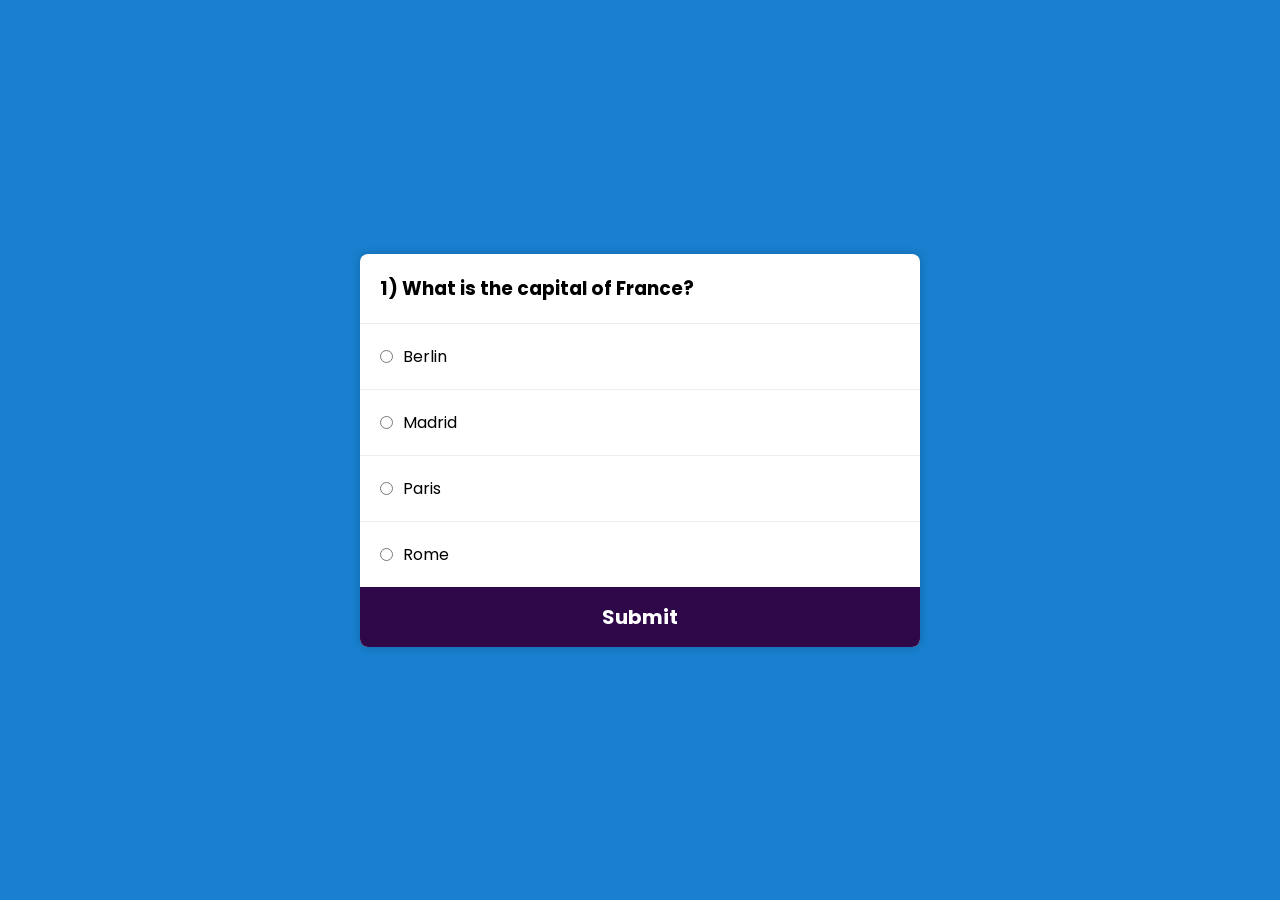
<file: index.html>
<!DOCTYPE html>
<html lang="en">
<head>
    <meta charset="UTF-8">
    <meta name="viewport" content="width=device-width, initial-scale=1.0">
    <title>Quiz App</title>
    <link rel="stylesheet" href="quiz.css">
</head>
<body>
    <section class="main">
        <div class="container" id="quiz-box">
            <div class="col">
                <h3 id="question">Loading question...</h3>
            </div>
            <div class="col box">
                <input class="options" type="radio" name="answer" id="option1" value="A">
                <label for="option1"></label>
            </div>
            <div class="col box">
                <input class="options" type="radio" name="answer" id="option2" value="B">
                <label for="option2"></label>
            </div>
            <div class="col box">
                <input class="options" type="radio" name="answer" id="option3" value="C">
                <label for="option3"></label>
            </div>
            <div class="col box">
                <input class="options" type="radio" name="answer" id="option4" value="D">
                <label for="option4"></label>
            </div>
            <button id="submit">Submit</button>
        </div>

        <div id="result" style="display: none; background: white; margin-top: 20px; padding: 10px; border-radius: 5px; width: 100%; max-width: 35rem;"></div>
        <div id="userResult" style="display: none; background: white; margin-top: 20px; padding: 10px; border-radius: 5px; width: 100%; max-width: 35rem;"></div>
    </section>
    <script src="quiz.js"></script>
</body>
</html>
</file>
<file: quiz.css>
/* 1. Added more font weights for better readability */
@import url('https://fonts.googleapis.com/css2?family=Poppins:wght@400;700&display=swap');

* {
    margin: 0;
    padding: 0;
    box-sizing: border-box;
    font-family: "Poppins", sans-serif;
}

.main {
    width: 100%;
    height: 100vh;
    display: flex;
    flex-direction: column; /* Allows result boxes to stack below */
    justify-content: center;
    align-items: center;
    background-color: rgb(24, 128, 207);
    padding: 20px;
}

.container {
    width: 100%;
    max-width: 35rem; /* Better for mobile responsiveness */
    box-shadow: 0px 0px 10px rgba(0,0,0,0.2);
    display: flex;
    background-color: white;
    border-radius: 8px;
    overflow: hidden;
    flex-direction: column;
}

.col {
    text-align: justify;
    padding: 20px;
    width: 100%;
}

#submit {
    width: 100%;
    background-color: rgb(47, 8, 73);
    transition: 0.3s;
    color: white;
    outline: none;
    border: none;
    font-size: 20px;
    display: block;
    padding: 15px;
    cursor: pointer;
    font-weight: bold;
}

#submit:hover {
    background-color: rgb(34, 6, 53);
}

.box {
    border-top: 1px solid #eee; /* Cleaner than a grey shadow for lines */
    display: flex;
    align-items: center;
}

/* Added a small gap between radio button and text */
.options {
    margin-right: 10px;
    cursor: pointer;
}

label {
    cursor: pointer;
    width: 100%;
}

/* This color will appear only when an option is selected */
#submit.active {
    background-color: #2ecc71; /* A nice success green */
    transform: scale(1.02);    /* Slightly enlarges the button */
    box-shadow: 0px 4px 15px rgba(46, 204, 113, 0.4);
}
</file>
